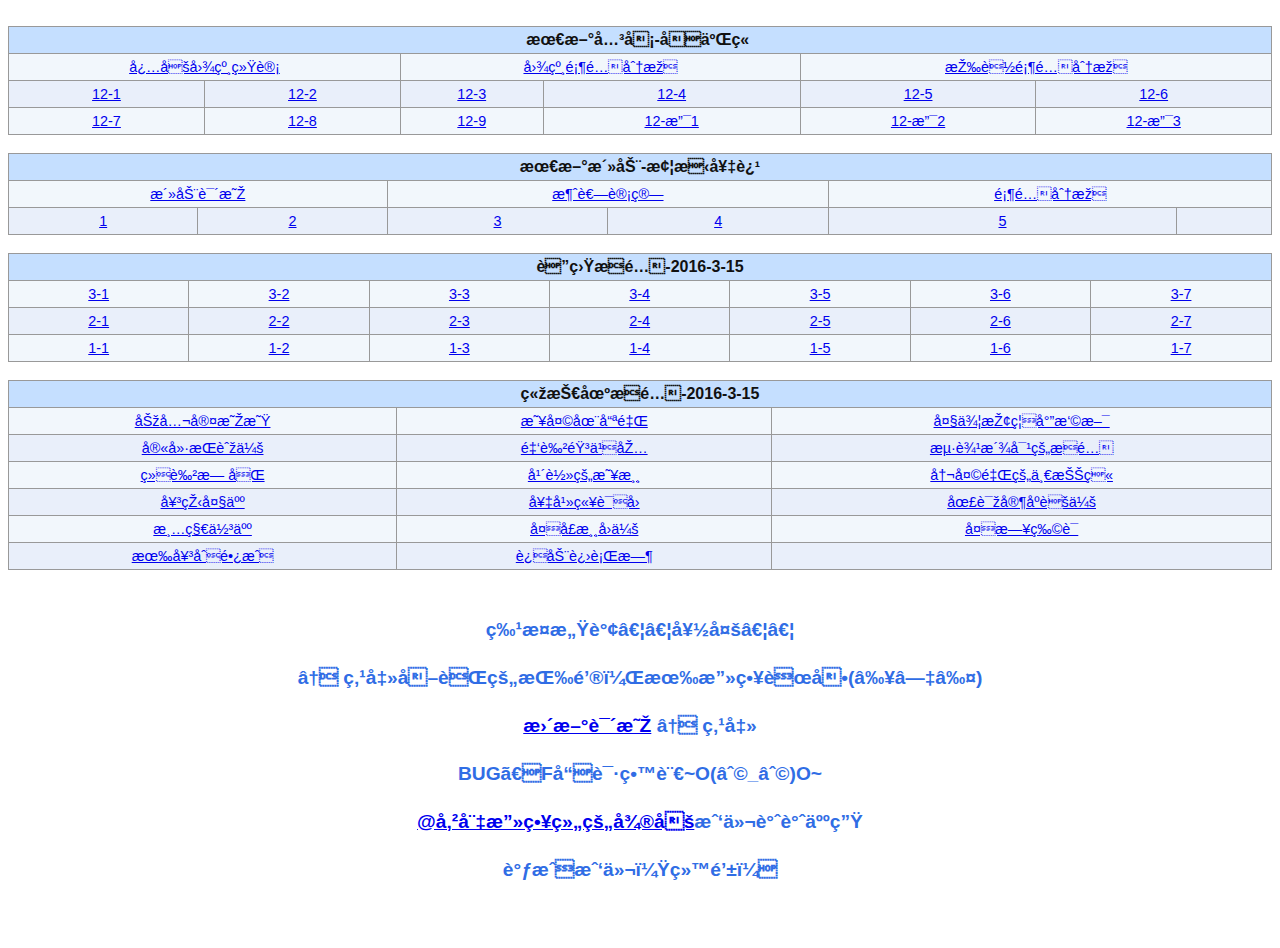
<file: welcome.html>
<!DOCTYPE html>

<head>
<meta name="viewport" content="width=device-width, initial-scale=1"/>
<meta http-equiv="Content-Type" content="text/html"; charset=utf-8" />
<link rel="stylesheet" type="text/css" href="css/style.css" />
<style>
p {
    text-align:center;
    font-size:120%;
    font-weight:700; 
    line-height:1.5em;
    color:#306DE5;
    font-family:"Microsoft YaHei", Sans-Serif;
    margin-top: 0.5em;
}

#tip {
    text-align:center;
    font-size:90%;
    line-height:1.5em;
    color:#333333;
    font-family:"Microsoft YaHei", Sans-Serif;
    margin-top: 0.5em;
}
</style>
</head>

<body>
<br>
<table width="100%">
	<tr><td colspan="6">最新关卡-十二章</td><tr>
	<tr>
		<td colspan="2">
			<a href="html/6-GuanQia/g12-0.html"target="framemain">必做图纸统计</a>
		</td>
		<td colspan="2">
			<a href="html/3-DingPei/TZ-ZuiXinTuZhi.html"target="framemain">图纸顶配分析</a>
		</td>
		<td colspan="2">
			<a href="html/3-DingPei/DL-ZuiXinDiaoLuo.html"target="framemain">掉落顶配分析</a>
		</td>
	</tr>
	<tr>
		<td>
			<a href="html/6-GuanQia/g12-1.html"target="framemain">12-1</a>
		</td>
		<td>
			<a href="html/6-GuanQia/g12-2.html"target="framemain">12-2</a>
		</td>
		<td>
			<a href="html/6-GuanQia/g12-3.html"target="framemain">12-3</a>
		</td>
		<td>
			<a href="html/6-GuanQia/g12-4.html"target="framemain">12-4</a>
		</td>
		<td>
			<a href="html/6-GuanQia/g12-5.html"target="framemain">12-5</a>
		</td>
		<td>
			<a href="html/6-GuanQia/g12-6.html"target="framemain">12-6</a>
		</td>
	</tr>
	<tr>		
		<td>
			<a href="html/6-GuanQia/g12-7.html"target="framemain">12-7</a>
		</td>
		<td>
			<a href="html/6-GuanQia/g12-8.html"target="framemain">12-8</a>
		</td>
		<td>
			<a href="html/6-GuanQia/g12-9.html"target="framemain">12-9</a>
		</td>
		<td>
			<a href="html/6-GuanQia/g12-z1.html"target="framemain">12-支1</a>
		</td>
		<td>
			<a href="html/6-GuanQia/g12-z2.html"target="framemain">12-支2</a>
		</td>
		<td>
			<a href="html/6-GuanQia/g12-z3.html"target="framemain">12-支3</a>
		</td>
	</tr>
</table>
<br>
<table width = "100%">
	<tr><td colspan="6">最新活动-梦恋奇迹</td><tr>
	<tr>
		<td colspan="2">
			<a href="html/1-HuoDong/16_03_11-MengLianQiJi.html"target="framemain">活动说明</a>
		</td>
		<td colspan="2">
			<a href="html/1-HuoDong/16_03_11-JiSuanQi.html"target="framemain">消耗计算</a>
		</td>
		<td colspan="2">
			<a href="html/3-DingPei/HD-ZuiXinHuoDong.html"target="framemain">顶配分析</a>
		</td>
	</tr>
	<tr>
		<td>
			<a href="html/1-HuoDong/16_03_11-1.html"target="framemain">1</a>
		</td>
		<td>
			<a href="html/1-HuoDong/16_03_11-2.html"target="framemain">2</a>
		</td>
		<td>
			<a href="html/1-HuoDong/16_03_11-3.html"target="framemain">3</a>
		</td>
		<td>
			<a href="html/1-HuoDong/16_03_11-4.html"target="framemain">4</a>
		</td>
		<td>
			<a href="html/1-HuoDong/16_03_11-5.html"target="framemain">5</a>
		</td>
		<td>
	</td>
	</tr>	
</table>
<br>
<table width = "100%">
	<tr><td colspan="7">联盟搭配-2016-3-15</td><tr>
	<tr>
		<td>
			<a href="html/5-LianMeng/l3-1.html"target="framemain">3-1</a>
		</td>
		<td >
			<a href="html/5-LianMeng/l3-2.html"target="framemain">3-2</a>
		</td>
		<td >
			<a href="html/5-LianMeng/l3-3.html"target="framemain">3-3</a>
		</td>
		<td>
			<a href="html/5-LianMeng/l3-4.html"target="framemain">3-4</a>
		</td>
		<td >
			<a href="html/5-LianMeng/l3-5.html"target="framemain">3-5</a>
		</td>
		<td >
			<a href="html/5-LianMeng/l3-6.html"target="framemain">3-6</a>
		</td>
		<td>
			<a href="html/5-LianMeng/l3-7.html"target="framemain">3-7</a>
		</td>		
	</tr>
	<tr>
		<td>
			<a href="html/5-LianMeng/l2-1.html"target="framemain">2-1</a>
		</td>
		<td >
			<a href="html/5-LianMeng/l2-2.html"target="framemain">2-2</a>
		</td>
		<td >
			<a href="html/5-LianMeng/l2-3.html"target="framemain">2-3</a>
		</td>
		<td>
			<a href="html/5-LianMeng/l2-4.html"target="framemain">2-4</a>
		</td>
		<td >
			<a href="html/5-LianMeng/l2-5.html"target="framemain">2-5</a>
		</td>
		<td >
			<a href="html/5-LianMeng/l2-6.html"target="framemain">2-6</a>
		</td>
		<td>
			<a href="html/5-LianMeng/l2-7.html"target="framemain">2-7</a>
		</td>		
	</tr>
	<tr>
		<td>
			<a href="html/5-LianMeng/l1-1.html"target="framemain">1-1</a>
		</td>
		<td >
			<a href="html/5-LianMeng/l1-2.html"target="framemain">1-2</a>
		</td>
		<td >
			<a href="html/5-LianMeng/l1-3.html"target="framemain">1-3</a>
		</td>
		<td>
			<a href="html/5-LianMeng/l1-4.html"target="framemain">1-4</a>
		</td>
		<td >
			<a href="html/5-LianMeng/l1-5.html"target="framemain">1-5</a>
		</td>
		<td >
			<a href="html/5-LianMeng/l1-6.html"target="framemain">1-6</a>
		</td>
		<td>
			<a href="html/5-LianMeng/l1-7.html"target="framemain">1-7</a>
		</td>		
	</tr>
</table>
<br>
<table width = "100%">
	<tr><td colspan="3">竞技场搭配-2016-3-15</td><tr>
	<tr>
		<td>
			<a href="html/4-JingJiChang/1-BanGongShi.html"target="framemain">办公室明星</a>
		</td>
		<td >
			<a href="html/4-JingJiChang/2-ChunTian.html"target="framemain">春天在哪里</a>
		</td>
		<td >
			<a href="html/4-JingJiChang/3-ZhenTan.html"target="framemain">大侦探福尔摩斯</a>
		</td>
	</tr>
	<tr>
		<td>
			<a href="html/4-JingJiChang/5-GongTing.html"target="framemain">宫廷歌舞会</a>
		</td>
		<td >
			<a href="html/4-JingJiChang/7-YinYueTing.html"target="framemain">金色音乐厅</a>
		</td>
		<td >
			<a href="html/4-JingJiChang/6-HaiBian.html"target="framemain">海边派对的搭配</a>
		</td>
	</tr>
	<tr>
		<td>
			<a href="html/4-JingJiChang/8-JueSe.html"target="framemain">绝色无双</a>
		</td>
		<td >
			<a href="html/4-JingJiChang/9-ChunYou.html"target="framemain">年轻的春游</a>
		</td>
		<td >
			<a href="html/4-JingJiChang/4-DongHuo.html"target="framemain">冬天里的一把火</a>
		</td>
	</tr>
	<tr>
		<td>
			<a href="html/4-JingJiChang/10-NvWang.html"target="framemain">女王大人</a>
		</td>
		<td >
			<a href="html/4-JingJiChang/11-QiHuan.html"target="framemain">奇幻童话园</a>
		</td>
		<td >
			<a href="html/4-JingJiChang/13-ShengDan.html"target="framemain">圣诞家庭聚会</a>
		</td>
	</tr>
	<tr>
		<td>
			<a href="html/4-JingJiChang/12-QingXiu.html"target="framemain">清秀佳人</a>
		</td>
		<td >
			<a href="html/4-JingJiChang/14-XiaYou.html"target="framemain">夏季游园会</a>
		</td>
		<td >
			<a href="html/4-JingJiChang/15-XiaWu.html"target="framemain">夏日物语</a>
		</td>
	</tr>
	<tr>
		<td>
			<a href="html/4-JingJiChang/16-YouNv.html"target="framemain">有女初长成</a>
		</td>
		<td >
			<a href="html/4-JingJiChang/17-YunDong.html"target="framemain">运动进行时</a>
		</td>
		<td >
		</td>
	</tr>
</table>

<br><br>
<p>特此感谢……好多……</p>
<p> ← 点击卖萌的按钮，有攻略菜单(≥◇≤) </p>
<p><a href="html\7-ZaShi\GengXin.html" target="framemain">更新说明</a> ← 点击</p>
<p>BUG、F品请留言~O(∩_∩)O~</p>
<p><a href="http://weibo.com/p/1005055863288005" target="_blank">@傲娇攻略组的微博</a>我们谈谈人生</p>
<p>调戏我们？给钱！</p>
<br><br>

 
</body>
</html>
</file>
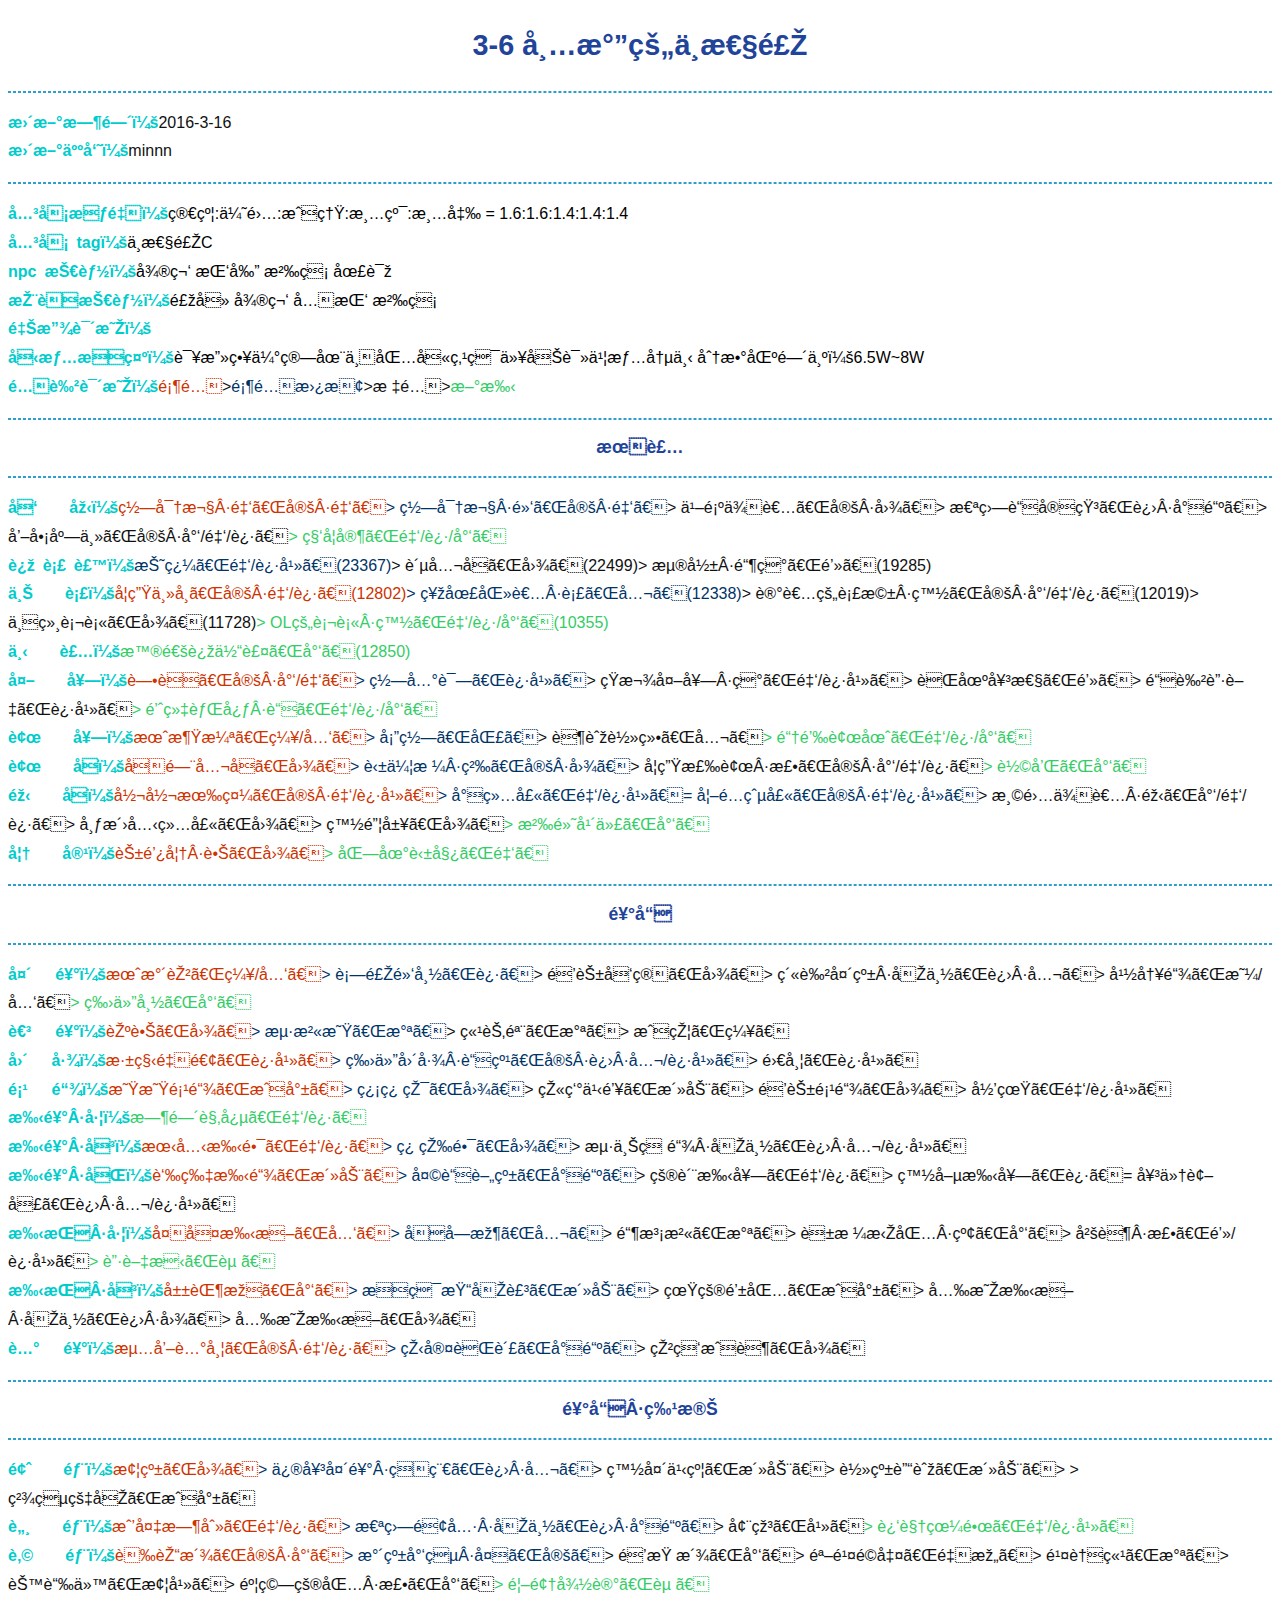
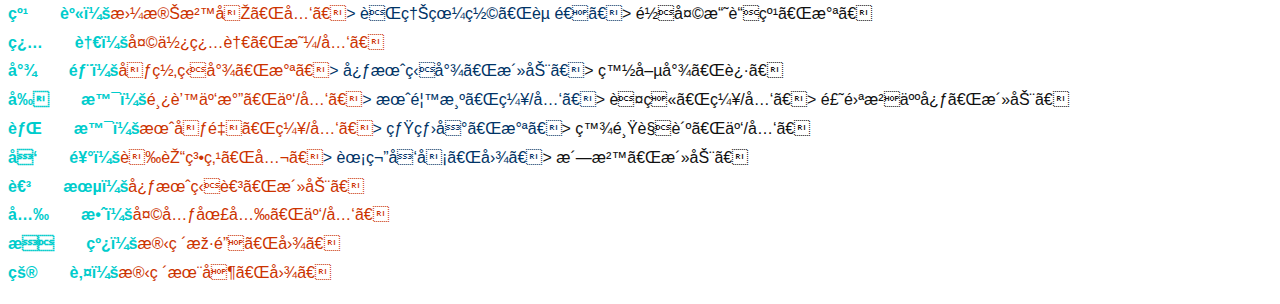
<file: html/5-LianMeng/l3-6.html>
<!DOCTYPE html>
<head>
<meta name="viewport" content="width=device-width, initial-scale=1"/>
<meta http-equiv="Content-Type" content="text/html"; charset=utf-8" />
<link rel="stylesheet" type="text/css" href="../../css/style.css" />

</head>

<body>
<div class="myframe" >
<p class="title1">3-6 帅气的中性风</p><hr class="mhr"/>
<p class="normal"><span class="title3">更新时间：</span>2016-3-16<br><span class="title3">更新人员：</span>minnn</p><hr class="mhr"/>
<p class="normal">
<span class="title3">关卡权重：</span><span class="comment">简约:优雅:成熟:清纯:清凉 = 1.6:1.6:1.4:1.4:1.4</span><br>
<span class="title3">关卡&ensp;tag：</span><span class="comment">中性风C</span><br>
<span class="title3">npc&ensp;技能：</span><span class="comment">微笑 挑剔 沉睡 圣诞</span><br>
<span class="title3">推荐技能：</span><span class="comment">飞吻 微笑 免挑 沉睡</span><br>
<span class="title3">释放说明：</span><span class="comment"></span><br>
<span class="title3">友情提示：</span><span class="comment">该攻略估算在不包含点灯以及读书情况下 分数区间为：6.5W~8W</span><br>
<span class="title3">配色说明：</span><span class="top">顶配</span>><span class="instead">顶配替换</span>><span class="general">标配</span>><span class="newguy">新手</span><br>
</p><hr class="mhr"/><p class="title2">服装</p><hr class="mhr"/>
<p class="normal">
<span class="title3">发&emsp;&emsp;型：</span><span class="top">罗密欧·金「定·金」</span><span class="instead">> 罗密欧·黑「定·金」</span><span class="general">> 乖顺侍者「定·图」> 怪盗蓝宝石「进·小铺」> 咖啡店主「定·少/金/迷」</span><span class="newguy">> 科学家「金/迷/少」</span><br>
<span class="title3">连&ensp;衣&ensp;裙：</span><span class="top"></span><span class="instead">折翼「金/迷幻」(23367)</span><span class="general">> 贵公子「图」(22499)> 浮影·银灰「钻」(19285)</span><span class="newguy"></span><br>
<span class="title3">上&emsp;&emsp;衣：</span><span class="top">学生主席「定·金/迷」(12802)</span><span class="instead">> 神圣医者·衣「公」(12338)</span><span class="general">> 记者的衣橱·白「定·少/金/迷」(12019)> 丝绸衬衫「图」(11728)</span><span class="newguy">> OL的衬衫·白「金/迷/少」(10355)</span><br>
<span class="title3">下&emsp;&emsp;装：</span><span class="top"></span><span class="instead"></span><span class="general"></span><span class="newguy">普通连体裤「少」(12850)</span><br>
<span class="title3">外&emsp;&emsp;套：</span><span class="top">藕萝「定·少/金」</span><span class="instead">> 罗兰诗「迷幻」</span><span class="general">> 短款外套·灰「金/迷幻」> 职场女性「钻」> 铁色蔷薇「迷幻」</span><span class="newguy">> 针织背心·蓝「金/迷/少」</span><br>
<span class="title3">袜&emsp;&emsp;套：</span><span class="top">月涟漪「缥/兑」</span><span class="instead">> 塔罗「匣」</span><span class="general">> 蝶舞轻绕「公」</span><span class="newguy">> 铆钉袜圈「金/迷/少」</span><br>
<span class="title3">袜&emsp;&emsp;子：</span><span class="top">名门公子「图」</span><span class="instead">> 英伦格·粉「定·图」</span><span class="general">> 学生棉袜·棕「定·少/金/迷」</span><span class="newguy">> 轩和「少」</span><br>
<span class="title3">鞋&emsp;&emsp;子：</span><span class="top">彬彬有礼「定·金/迷幻」</span><span class="instead">> 小绅士「金/迷幻」= 妖魅爵士「定·金/迷幻」</span><span class="general">> 温雅侍者·鞋「少/金/迷」> 布洛克绅士「图」> 白锦履「图」</span><span class="newguy">> 沉默年代「少」</span><br>
<span class="title3">妆&emsp;&emsp;容：</span><span class="top">花钿妆·蕊「图」</span><span class="instead"></span><span class="general"></span><span class="newguy">> 北地英姿「金」</span><br>

</p><hr class="mhr"/><p class="title2">饰品</p><hr class="mhr"/>
<p class="normal">
<span class="title3">头&emsp;&ensp;饰：</span><span class="top">月水莲「缥/兑」</span><span class="instead">> 街风黑帽「迷」</span><span class="general">> 青花发箍「图」> 紫色头纱·华丽「进·公」> 幽冥链「昼/兑」</span><span class="newguy">> 牛仔帽「少」</span><br>
<span class="title3">耳&emsp;&ensp;饰：</span><span class="top">莺蕊「图」</span><span class="instead">> 海沫星「氪」</span><span class="general">> 竹节骨「氪」> 成玦「缥」</span><span class="newguy"></span><br>
<span class="title3">围&emsp;&ensp;巾：</span><span class="top">深秋重逢「迷幻」</span><span class="instead">> 牛仔围巾·蓝纹「定·进·公/迷幻」</span><span class="general">> 雀带「迷幻」</span><span class="newguy"></span><br>
<span class="title3">项&emsp;&ensp;链：</span><span class="top">星星项链「成就」</span><span class="instead">> 翡翠环「图」</span><span class="general">> 玫瑰之钥「活动」> 青花项链「图」> 归真「金/迷幻」</span><span class="newguy"></span><br>
<span class="title3">手饰·左：</span><span class="top"></span><span class="instead"></span><span class="general"></span><span class="newguy">时间观念「金/迷」</span><br>
<span class="title3">手饰·右：</span><span class="top">朋克手镯「金/迷」</span><span class="instead">> 翠玉镯「图」</span><span class="general">> 海上珠链·华丽「进·公/迷幻」</span><span class="newguy"></span><br>
<span class="title3">手饰·双：</span><span class="top">葉片手链「活动」</span><span class="instead">> 天蓝薄纱「小铺」</span><span class="general">> 皮质手套「金/迷」> 白喵手套「迷」= 女仆袖口「进·公/迷幻」</span><span class="newguy"></span><br>
<span class="title3">手持·左：</span><span class="top">复古手杖「兑」</span><span class="instead">> 十字架「公」</span><span class="general">> 银泡沫「氪」> 菱格拎包·红「少」> 岚蝶·棕「钻/迷幻」</span><span class="newguy">> 蔷薇恋「赠」</span><br>
<span class="title3">手持·右：</span><span class="top">山茶枝「少」</span><span class="instead">> 提灯染华裳「活动」</span><span class="general">> 真皮钱包「成就」> 光明手杖·华丽「进·图」> 光明手杖「图」</span><span class="newguy"></span><br>
<span class="title3">腰&emsp;&ensp;饰：</span><span class="top">浅咖腰带「定·金/迷」</span><span class="instead">> 王室职责「小铺」</span><span class="general">> 玲珑戏蝶「图」</span><span class="newguy"></span><br>

</p><hr class="mhr"/><p class="title2">饰品·特殊</p><hr class="mhr"/>
<p class="normal">
<span class="title3">颈&emsp;&emsp;部：</span><span class="top">梦纱「图」</span><span class="instead">> 修女头饰·珍稀「进·公」</span><span class="general">> 白头之约「活动」> 轻纱蔓舞「活动」> > 精灵皇后「成就」</span><span class="newguy"></span><br>
<span class="title3">脸&emsp;&emsp;部：</span><span class="top">戒备时刻「金/迷」</span><span class="instead">> 怪盗面具·华丽「进·小铺」</span><span class="general">> 墨瞳「幻」</span><span class="newguy">> 近视眼镜「金/迷幻」</span><br>
<span class="title3">肩&emsp;&emsp;部：</span><span class="top">草莓派「定·少」</span><span class="instead">> 水纱少灵·夏「定」</span><span class="general">> 青柠派「少」> 骖鹤驭凤「重构」> 鹤膝竹「氪」> 芙蓉仙「梦幻」> 麦穗皮包·棕「少」</span><span class="newguy">> 首领徽记「赠」</span><br>
<span class="title3">纹&emsp;&emsp;身：</span><span class="top">曼殊沙华「兑」</span><span class="instead">> 萌熊眼罩「赠送」</span><span class="general">> 齐天擘蓝纹「氪」</span><span class="newguy"></span><br>
<span class="title3">翅&emsp;&emsp;膀：</span><span class="top">天使翅膀「昼/兑」</span><span class="instead"></span><span class="general"></span><span class="newguy"></span><br>
<span class="title3">尾&emsp;&emsp;部：</span><span class="top">千罂狐尾「氪」</span><span class="instead">> 心月狐尾「活动」</span><span class="general">> 白喵尾「迷」</span><span class="newguy"></span><br>
<span class="title3">前&emsp;&emsp;景：</span><span class="top">鸿蒙云气「云/兑」</span><span class="instead">> 月香渺「缥/兑」</span><span class="general">> 萤火「缥/兑」> 飘雪沁人心「活动」</span><span class="newguy"></span><br>
<span class="title3">背&emsp;&emsp;景：</span><span class="top">月千重「缥/兑」</span><span class="instead">> 烟烛台「氪」</span><span class="general">> 百鸟觐贺「云/兑」</span><span class="newguy"></span><br>
<span class="title3">发&emsp;&emsp;饰：</span><span class="top">草莓糕点「公」</span><span class="instead">> 蜡笔发卡「图」</span><span class="general">> 洗沙「活动」</span><span class="newguy"></span><br>
<span class="title3">耳&emsp;&emsp;朵：</span><span class="top">心月狐耳「活动」</span><span class="instead"></span><span class="general"></span><span class="newguy"></span><br>
<span class="title3">光&emsp;&emsp;效：</span><span class="top">天元圣光「云/兑」</span><span class="instead"></span><span class="general"></span><span class="newguy"></span><br>
<span class="title3">提&emsp;&emsp;线：</span><span class="top">残破枷锁「图」</span><span class="instead"></span><span class="general"></span><span class="newguy"></span><br>
<span class="title3">皮&emsp;&emsp;肤：</span><span class="top">残破木偶「图」</span><span class="instead"></span><span class="general"></span><span class="newguy"></span><br>

	</p><p>
</div>
</body>
</html>
</file>
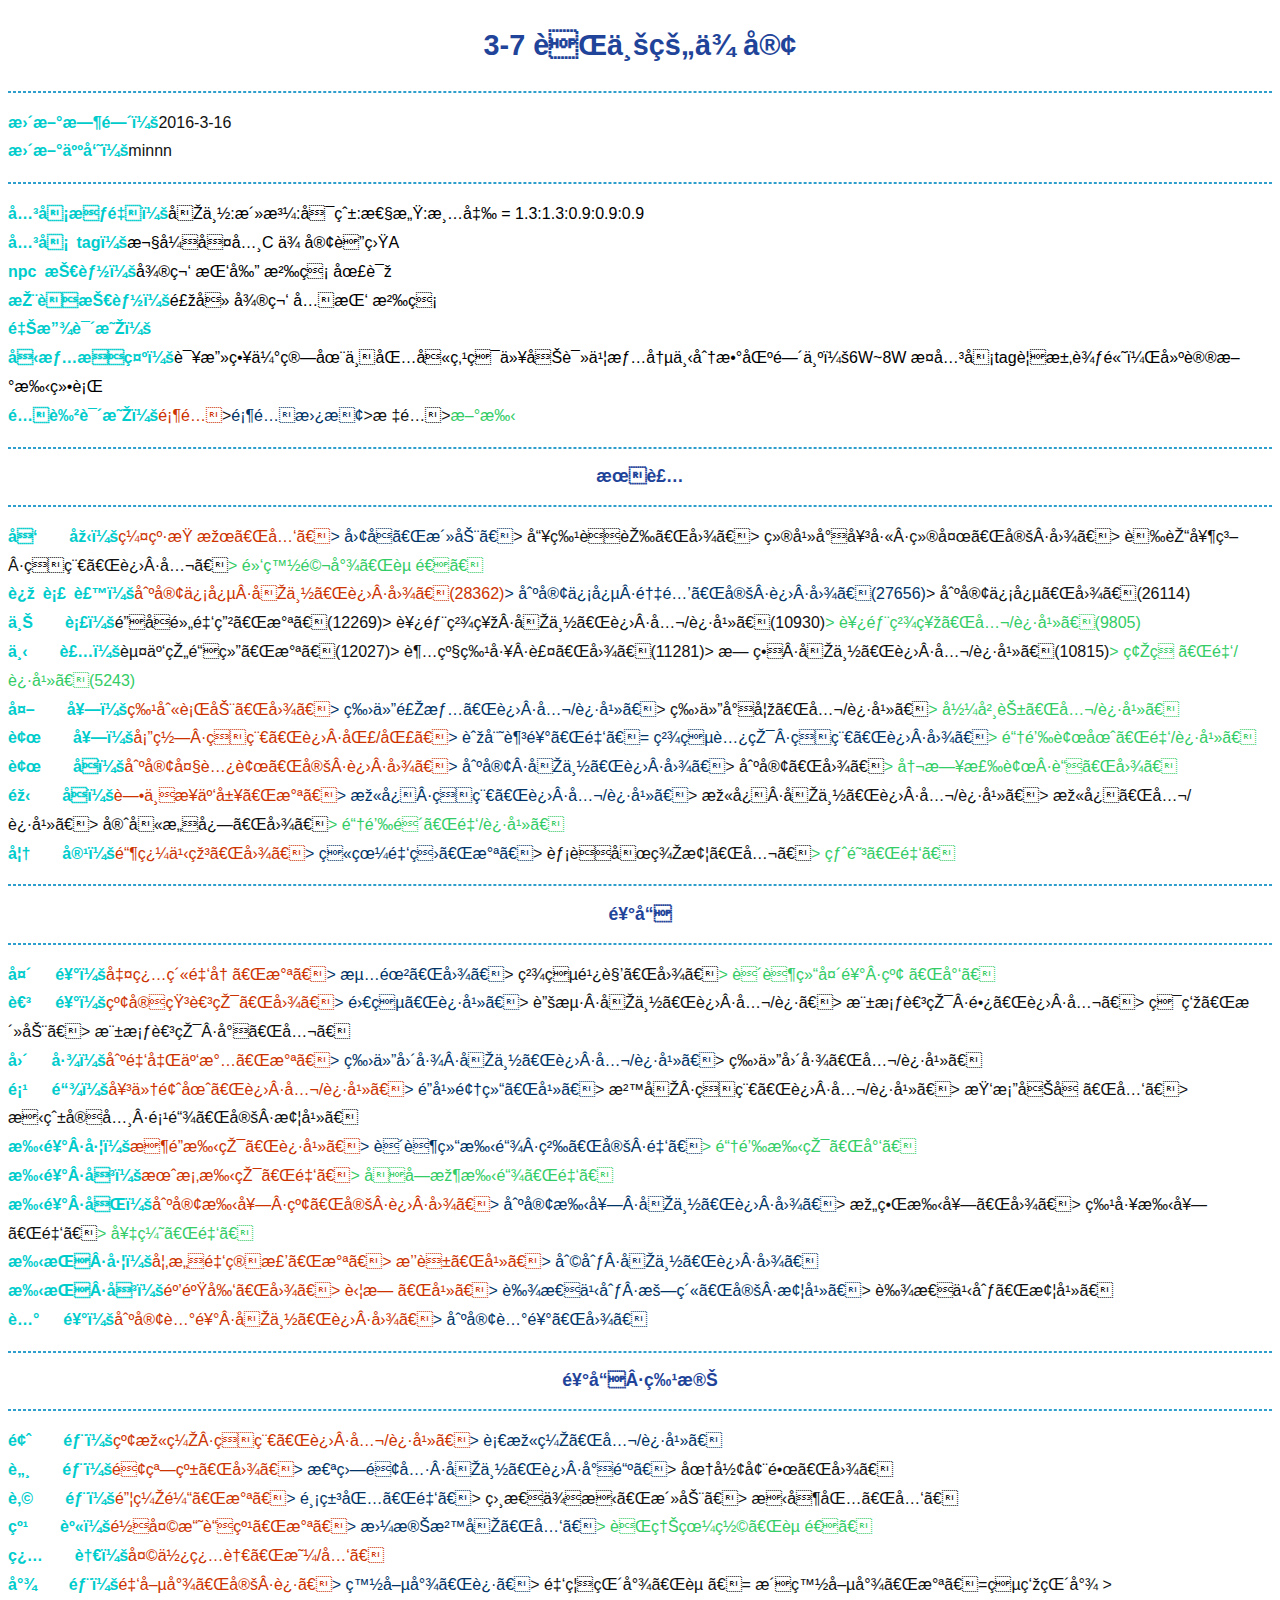
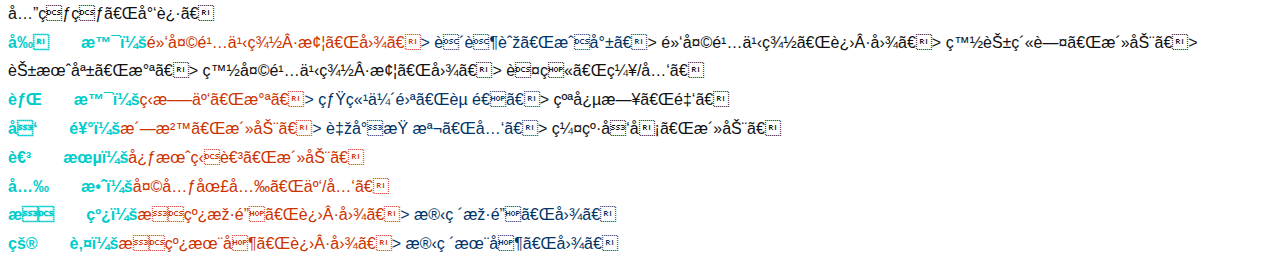
<file: html/5-LianMeng/l3-7.html>
<!DOCTYPE html>
<head>
<meta name="viewport" content="width=device-width, initial-scale=1"/>
<meta http-equiv="Content-Type" content="text/html"; charset=utf-8" />
<link rel="stylesheet" type="text/css" href="../../css/style.css" />

</head>

<body>
<div class="myframe" >
<p class="title1">3-7 职业的侠客</p><hr class="mhr"/>
<p class="normal"><span class="title3">更新时间：</span>2016-3-16<br><span class="title3">更新人员：</span>minnn</p><hr class="mhr"/>
<p class="normal">
<span class="title3">关卡权重：</span><span class="comment">华丽:活泼:可爱:性感:清凉 = 1.3:1.3:0.9:0.9:0.9</span><br>
<span class="title3">关卡&ensp;tag：</span><span class="comment">欧式古典C 侠客联盟A</span><br>
<span class="title3">npc&ensp;技能：</span><span class="comment">微笑 挑剔 沉睡 圣诞</span><br>
<span class="title3">推荐技能：</span><span class="comment">飞吻 微笑 免挑 沉睡</span><br>
<span class="title3">释放说明：</span><span class="comment"></span><br>
<span class="title3">友情提示：</span><span class="comment">该攻略估算在不包含点灯以及读书情况下分数区间为：6W~8W
此关卡tag要求较高，建议新手绕行</span><br>
<span class="title3">配色说明：</span><span class="top">顶配</span>><span class="instead">顶配替换</span>><span class="general">标配</span>><span class="newguy">新手</span><br>
</p><hr class="mhr"/><p class="title2">服装</p><hr class="mhr"/>
<p class="normal">
<span class="title3">发&emsp;&emsp;型：</span><span class="top">缤纷柠果「兑」</span><span class="instead">> 团子「活动」</span><span class="general">> 哥特萝莉「图」> 绮幻小女巫·绮夜「定·图」> 草莓奶糖·珍稀「进·公」</span><span class="newguy">> 黑白马尾「赠送」</span><br>
<span class="title3">连&ensp;衣&ensp;裙：</span><span class="top">刺客信念·华丽「进·图」(28362)</span><span class="instead">> 刺客信念·醇酒「定·进·图」(27656)</span><span class="general">> 刺客信念「图」(26114)</span><span class="newguy"></span><br>
<span class="title3">上&emsp;&emsp;衣：</span><span class="top"></span><span class="instead"></span><span class="general">锁子黄金甲「氪」(12269)> 西部精神·华丽「进·公/迷幻」(10930)</span><span class="newguy">> 西部精神「公/迷幻」(9805)</span><br>
<span class="title3">下&emsp;&emsp;装：</span><span class="top"></span><span class="instead"></span><span class="general">赤云玄铁绔「氪」(12027)> 超级特工·裤「图」(11281)> 无畏·华丽「进·公/迷幻」(10815)</span><span class="newguy">> 碎珠「金/迷幻」(5243)</span><br>
<span class="title3">外&emsp;&emsp;套：</span><span class="top">特别行动「图」</span><span class="instead">> 牛仔风情「进·公/迷幻」</span><span class="general">> 牛仔小妞「公/迷幻」</span><span class="newguy">> 彼岸花「公/迷幻」</span><br>
<span class="title3">袜&emsp;&emsp;套：</span><span class="top">塔罗·珍稀「进·匣/匣」</span><span class="instead">> 舞娘足饰「金」= 精灵腿环·珍稀「进·图」</span><span class="general"></span><span class="newguy">> 铆钉袜圈「金/迷幻」</span><br>
<span class="title3">袜&emsp;&emsp;子：</span><span class="top">刺客大腿袜「定·进·图」</span><span class="instead">> 刺客·华丽「进·图」</span><span class="general">> 刺客「图」</span><span class="newguy">> 冬日棉袜·蓝「图」</span><br>
<span class="title3">鞋&emsp;&emsp;子：</span><span class="top">藕丝步云履「氪」</span><span class="instead">> 枫忍·珍稀「进·公/迷幻」</span><span class="general">> 枫忍·华丽「进·公/迷幻」> 枫忍「公/迷幻」> 守卫意志「图」</span><span class="newguy">> 铆钉靴「金/迷幻」</span><br>
<span class="title3">妆&emsp;&emsp;容：</span><span class="top">银翼之瞳「图」</span><span class="instead">> 火眼金睛「氪」</span><span class="general">> 胡萝卜美梦「公」</span><span class="newguy">> 烈阳「金」</span><br>

</p><hr class="mhr"/><p class="title2">饰品</p><hr class="mhr"/>
<p class="normal">
<span class="title3">头&emsp;&ensp;饰：</span><span class="top">凤翅紫金冠「氪」</span><span class="instead">> 浅露「图」</span><span class="general">> 精灵鹿角「图」</span><span class="newguy">> 蝴蝶结头饰·红 「少」</span><br>
<span class="title3">耳&emsp;&ensp;饰：</span><span class="top">红宝石耳环「图」</span><span class="instead">> 雀灵「迷幻」</span><span class="general">> 蔚海·华丽「进·公/迷」> 樱桃耳环·长「进·公」> 灯瑞「活动」> 樱桃耳环·小「公」</span><span class="newguy"></span><br>
<span class="title3">围&emsp;&ensp;巾：</span><span class="top">刺金凌云氅「氪」</span><span class="instead">> 牛仔围巾·华丽「进·公/迷幻」</span><span class="general">> 牛仔围巾「公/迷幻」</span><span class="newguy"></span><br>
<span class="title3">项&emsp;&ensp;链：</span><span class="top">女仆颈圈「进·公/迷幻」</span><span class="instead">> 魔幻领结「幻」</span><span class="general">> 沙华·珍稀「进·公/迷幻」> 柑桔吊坠「兑」> 恋爱宝典·项链「定·梦幻」</span><span class="newguy"></span><br>
<span class="title3">手饰·左：</span><span class="top">恶魔手环「迷幻」</span><span class="instead">> 蝴蝶结手链·粉「定·金」</span><span class="general"></span><span class="newguy">> 铆钉手环「少」</span><br>
<span class="title3">手饰·右：</span><span class="top">月桂手环「金」</span><span class="instead"></span><span class="general"></span><span class="newguy">> 十字架手链「金」</span><br>
<span class="title3">手饰·双：</span><span class="top">刺客手套·红「定·进·图」</span><span class="instead">> 刺客手套·华丽「进·图」</span><span class="general">> 构界手套「图」> 特工手套「金」</span><span class="newguy">> 奇缘「金」</span><br>
<span class="title3">手持·左：</span><span class="top">如意金箍棒「氪」> 撒菱「幻」</span><span class="instead">> 利刃·华丽「进·图」</span><span class="general"></span><span class="newguy"></span><br>
<span class="title3">手持·右：</span><span class="top">麒麟剑「图」> 苦无「幻」</span><span class="instead">> 艾思之刃·暗紫「定·梦幻」</span><span class="general">> 艾思之刃「梦幻」</span><span class="newguy"></span><br>
<span class="title3">腰&emsp;&ensp;饰：</span><span class="top">刺客腰饰·华丽「进·图」</span><span class="instead">> 刺客腰饰「图」</span><span class="general"></span><span class="newguy"></span><br>

</p><hr class="mhr"/><p class="title2">饰品·特殊</p><hr class="mhr"/>
<p class="normal">
<span class="title3">颈&emsp;&emsp;部：</span><span class="top">红枫缎·珍稀「进·公/迷幻」</span><span class="instead">> 血枫缎「公/迷幻」</span><span class="general"></span><span class="newguy"></span><br>
<span class="title3">脸&emsp;&emsp;部：</span><span class="top">面窗纱「图」</span><span class="instead">> 怪盗面具·华丽「进·小铺」</span><span class="general">> 圆形墨镜「图」</span><span class="newguy"></span><br>
<span class="title3">肩&emsp;&emsp;部：</span><span class="top">锦缎鼓「氪」</span><span class="instead">> 鸡米包「金」</span><span class="general">> 相思依恋「活动」> 恋叶包「兑」</span><span class="newguy"></span><br>
<span class="title3">纹&emsp;&emsp;身：</span><span class="top">齐天擘蓝纹「氪」</span><span class="instead">> 曼殊沙华「兑」</span><span class="general"></span><span class="newguy">> 萌熊眼罩「赠送」</span><br>
<span class="title3">翅&emsp;&emsp;膀：</span><span class="top">天使翅膀「昼/兑」</span><span class="instead"></span><span class="general"></span><span class="newguy"></span><br>
<span class="title3">尾&emsp;&emsp;部：</span><span class="top">金喵尾「定·迷」</span><span class="instead">> 白喵尾「迷」</span><span class="general">> 金福猴尾「赠」= 洁白喵尾「氪」=灵瑞猴尾 > 兔球球「少迷」</span><span class="newguy"></span><br>
<span class="title3">前&emsp;&emsp;景：</span><span class="top">黑天鹅之羽·梦「图」</span><span class="instead">> 蝴蝶舞「成就」</span><span class="general">> 黑天鹅之羽「进·图」> 白花紫藤「活动」> 花月媱「氪」> 白天鹅之羽·梦「图」> 萤火「缥/兑」</span><span class="newguy"></span><br>
<span class="title3">背&emsp;&emsp;景：</span><span class="top">筋斗云「氪」</span><span class="instead">> 烟竹伴雪「赠送」</span><span class="general">> 纪念日「金」</span><span class="newguy"></span><br>
<span class="title3">发&emsp;&emsp;饰：</span><span class="top">洗沙「活动」</span><span class="instead">> 臞小柠檬「兑」</span><span class="general">> 缤纷发卡「活动」</span><span class="newguy"></span><br>
<span class="title3">耳&emsp;&emsp;朵：</span><span class="top">心月狐耳「活动」</span><span class="instead"></span><span class="general"></span><span class="newguy"></span><br>
<span class="title3">光&emsp;&emsp;效：</span><span class="top">天元圣光「云/兑」</span><span class="instead"></span><span class="general"></span><span class="newguy"></span><br>
<span class="title3">提&emsp;&emsp;线：</span><span class="top">提线枷锁「进·图」</span><span class="instead">> 残破枷锁「图」</span><span class="general"></span><span class="newguy"></span><br>
<span class="title3">皮&emsp;&emsp;肤：</span><span class="top">提线木偶「进·图」</span><span class="instead">> 残破木偶「图」</span><span class="general"></span><span class="newguy"></span><br>

	</p><p>
</div>
</body>
</html>
</file>
<file: css/style.css>
/*************单页分割线***************/
hr.mhr {
	border: 1px dashed #2E9FCC;
}
/*************单页普通字体*****************
	"SimSun"-------------宋体
        "Microsoft YaHei"----微软雅黑   
******************************************/ 
/*************正文段首缩进字体***************/ 
p.indenttext {
	font-size: 100%;
	font-family: "Microsoft YaHei", Sans-Serif;
	color: #111111;
	line-height: 1.8em;
	text-indent:2em;
}

/*************正文居中字体***************/ 
p.center {
	font-size: 100%;
	font-family: "Microsoft YaHei", Sans-Serif;
	color: #111111;
	line-height: 1.8em;
	text-align: center;
}

/*************攻略左对齐字体***************/ 
p.normal {
	font-size: 100%;
	font-family: "Microsoft YaHei", Sans-Serif;
	color: #111111;
	line-height: 1.8em;
}
/*************关卡名字字体***************/ 
p.title1 {
	font-size: 180%;
	font-weight : 700;
	font-family: "Microsoft YaHei", Sans-Serif;
	color: #1F4499;
	text-align: center;
}
/*************分割标题字体***************/ 
p.title2 {
	font-size: 110%;
	font-weight : 750;
	font-family: "Microsoft YaHei", Sans-Serif;
	color: #1F4499;
	text-align: center;
}
/*************行首标题字体***************/ 
span.title3 {
	font-weight : 750;
	color: #0CC;
}
/*************关卡说明字体***************/ 
span.comment {
	color: #000000;
}
/*************顶配字体***************/ 
span.top {
	color: #CC3300;
}
/*************顶配代替字体***************/ 
span.instead {
	color: #003366;
}
/*************标配字体***************/ 
span.general {
	color: #111111;
}
/*************新手字体***************/ 
span.newguy {
	color: #33CC66;
}
/*************table***************/ 
table {
	border:solid #999;
	border-width:1px 0px 0px 1px;
	border-spacing:0;
	font-family: "Microsoft YaHei", Sans-Serif;
	color: #111111;
	line-height: 1.5em;
}

td {
	border:solid #999;
	border-width:0px 1px 1px 0px;
	border-spacing:0;
}

tr:nth-child(2n+1) {
	background: rgba(234, 242, 250, 0.6);
	font-size: 90%;
	text-align : left;
	text-align : center;
}
tr:nth-child(2n) {
	background: rgba(219, 229, 246, 0.6);
	font-size: 90%;
	text-align : left;
	text-align : center;
}

tr:nth-child(1) {
	font-size: 100%;
	font-weight : 700;
	text-align : center;
	background-color: rgba(191, 219, 255, 0.9);
	color:232425;
}

/*************防滚条***************/ 
body {
    overflow-y:hidden;
}
</file>
